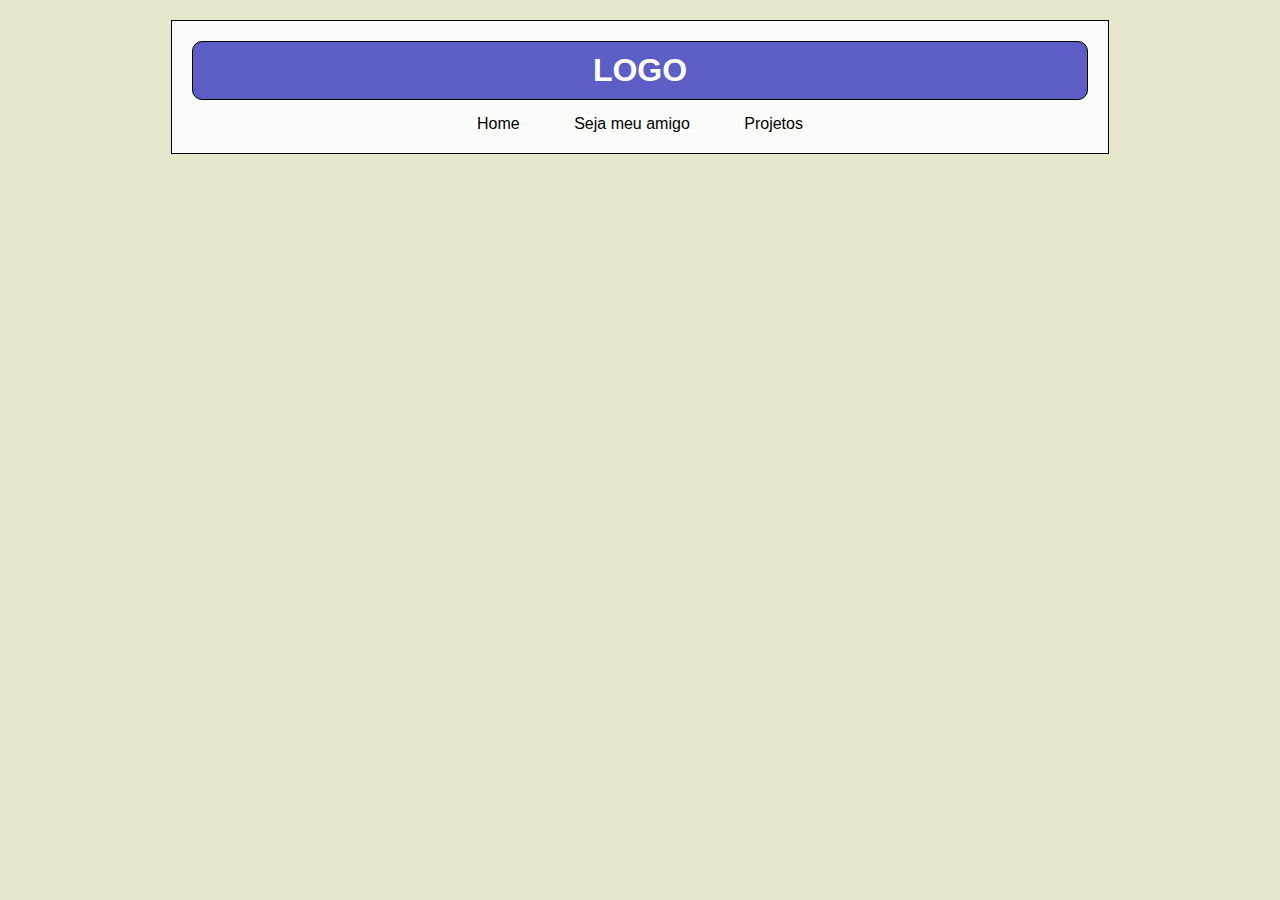
<file: formulario.html>
<!DOCTYPE html>
<html lang="pt-br">

<head>
  <meta charset="UTF-8">
  <meta name="viewport" content="width=device-width, initial-scale=1.0">
  <link rel="stylesheet" href="./CSS/style.css">
  <script src="https://code.jquery.com/jquery-3.6.0.min.js"></script>
  <title>Home</title>
</head>

<body class="cor-body">

  <!-- Header / Navegação -->

  <header>
    <div class="container-head">
      <div class="text-center logo-element">
        <h1>LOGO</h1>
      </div>
      <nav class="text-center nav">
        <a href="index.html">Home</a>
        <a href="#">Seja meu amigo</a>
        <a href="index.html">Projetos</a>
      </nav>
    </div>
  </header>

  <!-- Conteudo da página -->

  <article>



  </article>

  <!-- Script simples unico da página -->

  <script>
    // Animação de rolagem para ancoras da mesma pagina
    $('.nav a[href^="#"]').on('click', function (e) {
      e.preventDefault();
      var id = $(this).attr('href'),
        targetOffset = $(id).offset().top;

      $('html, body').animate({
        scrollTop: targetOffset - 10
      }, 500);
    });
  </script>

</body>

</html>
</file>
<file: CSS/style.css>
/*-------------------------------------------------------------*/
/* Resetando margin e padding do navegador */

*{
    margin: 0;
    padding: 0;
    font-family: Arial, Helvetica, sans-serif;
}

/*-------------------------------------------------------------*/

/* Definindo algumas estilizações globais */

.cor-body{
    background-color: #c0c07560;
    color: rgb(255, 255, 255);
}

.text-center{
    text-align: center;
}

.cor-content{
    background-color: #000000da;
}

/*-------------------------------------------------------------*/

/* Estilizando cabeçalho e barra de navegação */

.container-head{
    background-color: #FCFCFA;
    border: 1px solid black;
    width: 70%;
    margin: 20px auto;
    padding: 20px;
}

.logo-element{
    color: rgb(255, 255, 255);
    background-color: rgba(15, 15, 172, 0.671);
    margin-bottom: 15px;
    border: 1px solid black;
    border-radius: 10px;
    padding: 10px;
}

nav a {
    text-decoration: none;
    padding: 10px;
    position: relative;
    color: #000;
    margin: 0 15px;
}

nav a::after {
    content: "";
    position: absolute;
    width: 0;
    height: 2px;
    bottom: 0;
    left: 50%;
    background-color: #000;
    transition: all 0.3s ease;
    transform: translateX(-50%);
}

nav a:hover::after {
    width: 100%;
}

/*-------------------------------------------------------------*/

/* Estilizando container das sections */

section{
    margin-bottom: 150px;
}

.container-center{
    border: 1px solid black;
    width: 60%;
    /*Teste de posicionamento - REMOVER ANTES DA ENTREGA*/
    height: auto;
    margin: 20px auto;
}

/*-------------------------------------------------------------*/

/* Estilizando dados da primeira section */

.card-primario{
    position: relative;
    margin: 30px auto;
    /*border: 4px solid white;*/
    width: 80%;
    /*background-color: rgb(100, 110, 112);*/
    border-radius: 5px;
    color: rgb(255, 255, 255);
}

.img-perfil{
    margin: 10px auto;
    margin-bottom: 20px;
    width: 30%;
    display: flex;
    justify-content: center;
    align-items: center;
}

.img-perfil img{
    border-radius: 15px;
}

#title{
    font-size: 25px;
}

.card-description{
    text-align: center;
}

.info{
    margin: 5px;
}

.info .dado{
    padding: 8px;
}

.info .link-contact{
    text-decoration: none;
    color: white;
}

.info .email{
    margin-top: 30px;
    padding: 20px;
    border: 1px solid black;
    display: flex;
    justify-content: center;
    align-items: center;
    background-color: rgba(42, 42, 109, 0.486);
}

.info .email img{
    filter: invert(100%);
}

.info .email:hover{
    background-color: rgba(59, 59, 122, 0.486);
}

.info .email .link-text{
    margin-left: 10px;
    text-decoration: none;
}

.info .tel{
    margin-top: 20px;
    padding: 20px;
    border: 1px solid black;
    display: flex;
    justify-content: center;
    align-items: center;
    background-color: rgba(42, 42, 109, 0.486);
}

.info .tel img{
    filter: invert(100%);
}

.info .tel:hover{
    background-color: rgba(59, 59, 122, 0.486);
}


.info .tel .link-text{
    margin-left: 10px;
}

.content-resume{
    margin-top: 30px;
    text-align: center;
    font-size: 1.5em;
}

.content-resume p{
    margin-top: 10px;
}

.content-resume .video-prof{
    margin-top: 50px;
    margin-bottom: 50px;
    display: flex;
    position: relative;
    justify-content: center;
    align-items: center;
}


/*-------------------------------------------------------------*/
</file>
